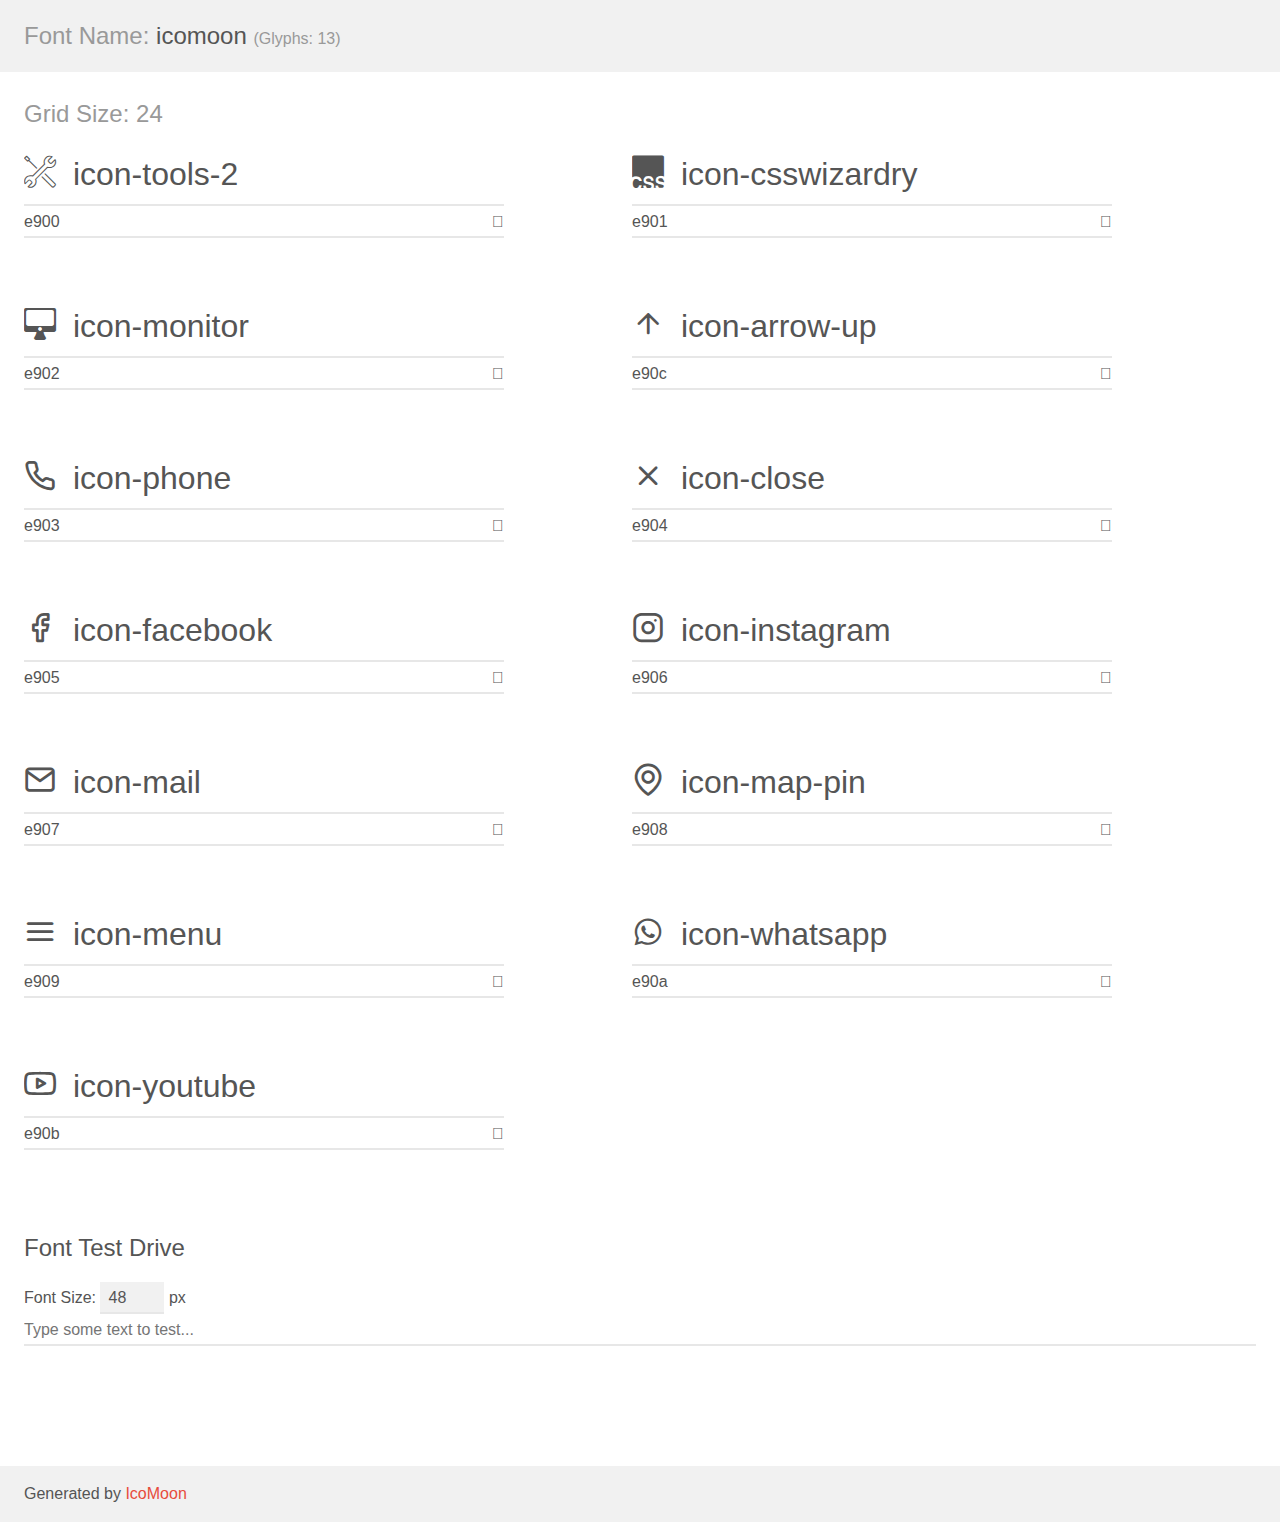
<file: assets/fonts/demo.html>
<!doctype html>
<html>
<head>
    <meta charset="utf-8">
    <title>IcoMoon Demo</title>
    <meta name="description" content="An Icon Font Generated By IcoMoon.io">
    <meta name="viewport" content="width=device-width, initial-scale=1">
    <link rel="stylesheet" href="demo-files/demo.css">
    <link rel="stylesheet" href="style.css"></head>
<body>
    <div class="bgc1 clearfix">
        <h1 class="mhmm mvm"><span class="fgc1">Font Name:</span> icomoon <small class="fgc1">(Glyphs:&nbsp;13)</small></h1>
    </div>
    <div class="clearfix mhl ptl">
        <h1 class="mvm mtn fgc1">Grid Size: 24</h1>
        <div class="glyph fs1">
            <div class="clearfix bshadow0 pbs">
                <span class="icon-tools-2"></span>
                <span class="mls"> icon-tools-2</span>
            </div>
            <fieldset class="fs0 size1of1 clearfix hidden-false">
                <input type="text" readonly value="e900" class="unit size1of2" />
                <input type="text" maxlength="1" readonly value="&#xe900;" class="unitRight size1of2 talign-right" />
            </fieldset>
            <div class="fs0 bshadow0 clearfix hidden-true">
                <span class="unit pvs fgc1">liga: </span>
                <input type="text" readonly value="" class="liga unitRight" />
            </div>
        </div>
        <div class="glyph fs1">
            <div class="clearfix bshadow0 pbs">
                <span class="icon-csswizardry"></span>
                <span class="mls"> icon-csswizardry</span>
            </div>
            <fieldset class="fs0 size1of1 clearfix hidden-false">
                <input type="text" readonly value="e901" class="unit size1of2" />
                <input type="text" maxlength="1" readonly value="&#xe901;" class="unitRight size1of2 talign-right" />
            </fieldset>
            <div class="fs0 bshadow0 clearfix hidden-true">
                <span class="unit pvs fgc1">liga: </span>
                <input type="text" readonly value="" class="liga unitRight" />
            </div>
        </div>
        <div class="glyph fs1">
            <div class="clearfix bshadow0 pbs">
                <span class="icon-monitor"></span>
                <span class="mls"> icon-monitor</span>
            </div>
            <fieldset class="fs0 size1of1 clearfix hidden-false">
                <input type="text" readonly value="e902" class="unit size1of2" />
                <input type="text" maxlength="1" readonly value="&#xe902;" class="unitRight size1of2 talign-right" />
            </fieldset>
            <div class="fs0 bshadow0 clearfix hidden-true">
                <span class="unit pvs fgc1">liga: </span>
                <input type="text" readonly value="" class="liga unitRight" />
            </div>
        </div>
        <div class="glyph fs1">
            <div class="clearfix bshadow0 pbs">
                <span class="icon-arrow-up"></span>
                <span class="mls"> icon-arrow-up</span>
            </div>
            <fieldset class="fs0 size1of1 clearfix hidden-false">
                <input type="text" readonly value="e90c" class="unit size1of2" />
                <input type="text" maxlength="1" readonly value="&#xe90c;" class="unitRight size1of2 talign-right" />
            </fieldset>
            <div class="fs0 bshadow0 clearfix hidden-true">
                <span class="unit pvs fgc1">liga: </span>
                <input type="text" readonly value="" class="liga unitRight" />
            </div>
        </div>
        <div class="glyph fs1">
            <div class="clearfix bshadow0 pbs">
                <span class="icon-phone"></span>
                <span class="mls"> icon-phone</span>
            </div>
            <fieldset class="fs0 size1of1 clearfix hidden-false">
                <input type="text" readonly value="e903" class="unit size1of2" />
                <input type="text" maxlength="1" readonly value="&#xe903;" class="unitRight size1of2 talign-right" />
            </fieldset>
            <div class="fs0 bshadow0 clearfix hidden-true">
                <span class="unit pvs fgc1">liga: </span>
                <input type="text" readonly value="" class="liga unitRight" />
            </div>
        </div>
        <div class="glyph fs1">
            <div class="clearfix bshadow0 pbs">
                <span class="icon-close"></span>
                <span class="mls"> icon-close</span>
            </div>
            <fieldset class="fs0 size1of1 clearfix hidden-false">
                <input type="text" readonly value="e904" class="unit size1of2" />
                <input type="text" maxlength="1" readonly value="&#xe904;" class="unitRight size1of2 talign-right" />
            </fieldset>
            <div class="fs0 bshadow0 clearfix hidden-true">
                <span class="unit pvs fgc1">liga: </span>
                <input type="text" readonly value="" class="liga unitRight" />
            </div>
        </div>
        <div class="glyph fs1">
            <div class="clearfix bshadow0 pbs">
                <span class="icon-facebook"></span>
                <span class="mls"> icon-facebook</span>
            </div>
            <fieldset class="fs0 size1of1 clearfix hidden-false">
                <input type="text" readonly value="e905" class="unit size1of2" />
                <input type="text" maxlength="1" readonly value="&#xe905;" class="unitRight size1of2 talign-right" />
            </fieldset>
            <div class="fs0 bshadow0 clearfix hidden-true">
                <span class="unit pvs fgc1">liga: </span>
                <input type="text" readonly value="" class="liga unitRight" />
            </div>
        </div>
        <div class="glyph fs1">
            <div class="clearfix bshadow0 pbs">
                <span class="icon-instagram"></span>
                <span class="mls"> icon-instagram</span>
            </div>
            <fieldset class="fs0 size1of1 clearfix hidden-false">
                <input type="text" readonly value="e906" class="unit size1of2" />
                <input type="text" maxlength="1" readonly value="&#xe906;" class="unitRight size1of2 talign-right" />
            </fieldset>
            <div class="fs0 bshadow0 clearfix hidden-true">
                <span class="unit pvs fgc1">liga: </span>
                <input type="text" readonly value="" class="liga unitRight" />
            </div>
        </div>
        <div class="glyph fs1">
            <div class="clearfix bshadow0 pbs">
                <span class="icon-mail"></span>
                <span class="mls"> icon-mail</span>
            </div>
            <fieldset class="fs0 size1of1 clearfix hidden-false">
                <input type="text" readonly value="e907" class="unit size1of2" />
                <input type="text" maxlength="1" readonly value="&#xe907;" class="unitRight size1of2 talign-right" />
            </fieldset>
            <div class="fs0 bshadow0 clearfix hidden-true">
                <span class="unit pvs fgc1">liga: </span>
                <input type="text" readonly value="" class="liga unitRight" />
            </div>
        </div>
        <div class="glyph fs1">
            <div class="clearfix bshadow0 pbs">
                <span class="icon-map-pin"></span>
                <span class="mls"> icon-map-pin</span>
            </div>
            <fieldset class="fs0 size1of1 clearfix hidden-false">
                <input type="text" readonly value="e908" class="unit size1of2" />
                <input type="text" maxlength="1" readonly value="&#xe908;" class="unitRight size1of2 talign-right" />
            </fieldset>
            <div class="fs0 bshadow0 clearfix hidden-true">
                <span class="unit pvs fgc1">liga: </span>
                <input type="text" readonly value="" class="liga unitRight" />
            </div>
        </div>
        <div class="glyph fs1">
            <div class="clearfix bshadow0 pbs">
                <span class="icon-menu"></span>
                <span class="mls"> icon-menu</span>
            </div>
            <fieldset class="fs0 size1of1 clearfix hidden-false">
                <input type="text" readonly value="e909" class="unit size1of2" />
                <input type="text" maxlength="1" readonly value="&#xe909;" class="unitRight size1of2 talign-right" />
            </fieldset>
            <div class="fs0 bshadow0 clearfix hidden-true">
                <span class="unit pvs fgc1">liga: </span>
                <input type="text" readonly value="" class="liga unitRight" />
            </div>
        </div>
        <div class="glyph fs1">
            <div class="clearfix bshadow0 pbs">
                <span class="icon-whatsapp"></span>
                <span class="mls"> icon-whatsapp</span>
            </div>
            <fieldset class="fs0 size1of1 clearfix hidden-false">
                <input type="text" readonly value="e90a" class="unit size1of2" />
                <input type="text" maxlength="1" readonly value="&#xe90a;" class="unitRight size1of2 talign-right" />
            </fieldset>
            <div class="fs0 bshadow0 clearfix hidden-true">
                <span class="unit pvs fgc1">liga: </span>
                <input type="text" readonly value="" class="liga unitRight" />
            </div>
        </div>
        <div class="glyph fs1">
            <div class="clearfix bshadow0 pbs">
                <span class="icon-youtube"></span>
                <span class="mls"> icon-youtube</span>
            </div>
            <fieldset class="fs0 size1of1 clearfix hidden-false">
                <input type="text" readonly value="e90b" class="unit size1of2" />
                <input type="text" maxlength="1" readonly value="&#xe90b;" class="unitRight size1of2 talign-right" />
            </fieldset>
            <div class="fs0 bshadow0 clearfix hidden-true">
                <span class="unit pvs fgc1">liga: </span>
                <input type="text" readonly value="" class="liga unitRight" />
            </div>
        </div>
    </div>

    <!--[if gt IE 8]><!-->
    <div class="mhl clearfix mbl">
        <h1>Font Test Drive</h1>
        <label>
            Font Size: <input id="fontSize" type="number" class="textbox0 mbm"
            min="8" value="48" />
            px
        </label>
        <input id="testText" type="text" class="phl size1of1 mvl"
        placeholder="Type some text to test..." value=""/>
        <div id="testDrive" class="icon-" style="font-family: icomoon">&nbsp;
        </div>
    </div>
    <!--<![endif]-->
    <div class="bgc1 clearfix">
        <p class="mhl">Generated by <a href="https://icomoon.io/app">IcoMoon</a></p>
    </div>

    <script src="demo-files/demo.js"></script>
</body>
</html>
</file>
<file: assets/fonts/demo-files/demo.css>
body {
  padding: 0;
  margin: 0;
  font-family: sans-serif;
  font-size: 1em;
  line-height: 1.5;
  color: #555;
  background: #fff;
}
h1 {
  font-size: 1.5em;
  font-weight: normal;
}
small {
  font-size: .66666667em;
}
a {
  color: #e74c3c;
  text-decoration: none;
}
a:hover, a:focus {
  box-shadow: 0 1px #e74c3c;
}
.bshadow0, input {
  box-shadow: inset 0 -2px #e7e7e7;
}
input:hover {
  box-shadow: inset 0 -2px #ccc;
}
input, fieldset {
  font-family: sans-serif;
  font-size: 1em;
  margin: 0;
  padding: 0;
  border: 0;
}
input {
  color: inherit;
  line-height: 1.5;
  height: 1.5em;
  padding: .25em 0;
}
input:focus {
  outline: none;
  box-shadow: inset 0 -2px #449fdb;
}
.glyph {
  font-size: 16px;
  width: 15em;
  padding-bottom: 1em;
  margin-right: 4em;
  margin-bottom: 1em;
  float: left;
  overflow: hidden;
}
.liga {
  width: 80%;
  width: calc(100% - 2.5em);
}
.talign-right {
  text-align: right;
}
.talign-center {
  text-align: center;
}
.bgc1 {
  background: #f1f1f1;
}
.fgc1 {
  color: #999;
}
.fgc0 {
  color: #000;
}
p {
  margin-top: 1em;
  margin-bottom: 1em;
}
.mvm {
  margin-top: .75em;
  margin-bottom: .75em;
}
.mtn {
  margin-top: 0;
}
.mtl, .mal {
  margin-top: 1.5em;
}
.mbl, .mal {
  margin-bottom: 1.5em;
}
.mal, .mhl {
  margin-left: 1.5em;
  margin-right: 1.5em;
}
.mhmm {
  margin-left: 1em;
  margin-right: 1em;
}
.mls {
  margin-left: .25em;
}
.ptl {
  padding-top: 1.5em;
}
.pbs, .pvs {
  padding-bottom: .25em;
}
.pvs, .pts {
  padding-top: .25em;
}
.unit {
  float: left;
}
.unitRight {
  float: right;
}
.size1of2 {
  width: 50%;
}
.size1of1 {
  width: 100%;
}
.clearfix:before, .clearfix:after {
  content: " ";
  display: table;
}
.clearfix:after {
  clear: both;
}
.hidden-true {
  display: none;
}
.textbox0 {
  width: 3em;
  background: #f1f1f1;
  padding: .25em .5em;
  line-height: 1.5;
  height: 1.5em;
}
#testDrive {
  display: block;
  padding-top: 24px;
  line-height: 1.5;
}
.fs0 {
  font-size: 16px;
}
.fs1 {
  font-size: 32px;
}
</file>
<file: assets/fonts/style.css>
@font-face {
  font-family: 'icomoon';
  src:  url('fonts/icomoon.eot?cnjlg7');
  src:  url('fonts/icomoon.eot?cnjlg7#iefix') format('embedded-opentype'),
    url('fonts/icomoon.ttf?cnjlg7') format('truetype'),
    url('fonts/icomoon.woff?cnjlg7') format('woff'),
    url('fonts/icomoon.svg?cnjlg7#icomoon') format('svg');
  font-weight: normal;
  font-style: normal;
  font-display: block;
}

[class^="icon-"], [class*=" icon-"] {
  /* use !important to prevent issues with browser extensions that change fonts */
  font-family: 'icomoon' !important;
  speak: never;
  font-style: normal;
  font-weight: normal;
  font-variant: normal;
  text-transform: none;
  line-height: 1;

  /* Better Font Rendering =========== */
  -webkit-font-smoothing: antialiased;
  -moz-osx-font-smoothing: grayscale;
}

.icon-tools-2:before {
  content: "\e900";
}
.icon-csswizardry:before {
  content: "\e901";
}
.icon-monitor:before {
  content: "\e902";
}
.icon-arrow-up:before {
  content: "\e90c";
}
.icon-phone:before {
  content: "\e903";
}
.icon-close:before {
  content: "\e904";
}
.icon-facebook:before {
  content: "\e905";
}
.icon-instagram:before {
  content: "\e906";
}
.icon-mail:before {
  content: "\e907";
}
.icon-map-pin:before {
  content: "\e908";
}
.icon-menu:before {
  content: "\e909";
}
.icon-whatsapp:before {
  content: "\e90a";
}
.icon-youtube:before {
  content: "\e90b";
}
</file>
